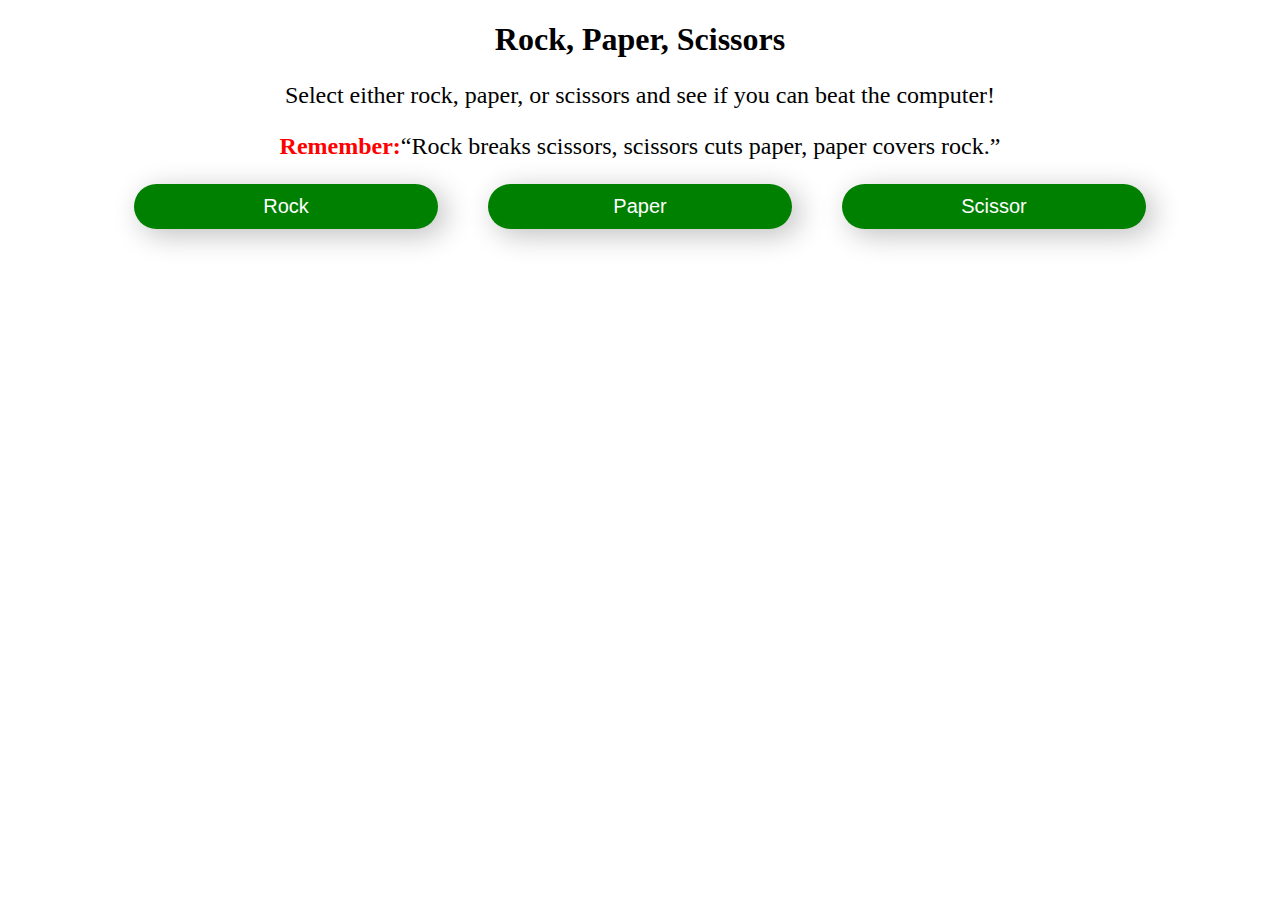
<file: RPS/index.html>
<!DOCTYPE html>

<html lang="en">
<head>

  <meta charset="utf-8">
  <meta name='viewport' content='width=device-width, initial-scale=1.0'>
  <title>Rock Paper Scissors</title>
  <meta name="author" content="SitePoint">
  <link rel="stylesheet" type="text/css" href="style.css">
  <script type="text/javascript" src="script.js" defer></script>

</head>

<body>

<center>

	<h1>Rock, Paper, Scissors</h1>

    <p>Select either rock, paper, or scissors and see if you can beat the computer!</p>

    <p><strong style="color: red">Remember:</strong>“Rock breaks scissors, scissors cuts paper, paper covers rock.”</p>

    <div class="flex-container">
    	<button type='button'>Rock</button>
        <button type='button'>Paper</button>
        <button type='button'>Scissor</button>
   </div>

   <br>
   <br>

   <div id="score"></div>

   <div id="message"></div>

</center>


</body>
</html>
</file>
<file: RPS/style.css>
.flex-container{
	display: flex;
	flex-direction: row;
	justify-content: space-between;
	width: 80%;
	height: 45px;
}

h1{
	font-weight: 150%;
}

p{
	font-size: 150%;
}

#score , #message {
	font-size: 200%;
}


button{
	width: 30%;
	background-color: green;
    color: #fff;
    border-radius: 25px;
    box-shadow: 7px 6px 28px 1px rgba(0, 0, 0, 0.24);
    /*justify-content: space-between;*/
	font-size: 125%;
	/*height: fit-content;*/
	cursor: pointer;
	border: aliceblue;
}

button:active {
            transform: scale(0.98);
            /* Scaling button to 0.98 to its original size */
            box-shadow: 3px 2px 22px 1px rgba(0, 0, 0, 0.24);
            /* Lowering the shadow */
        }

#message , #score{
    height: 80px;
    width: 50%;
    justify-content: center;
}
</file>
